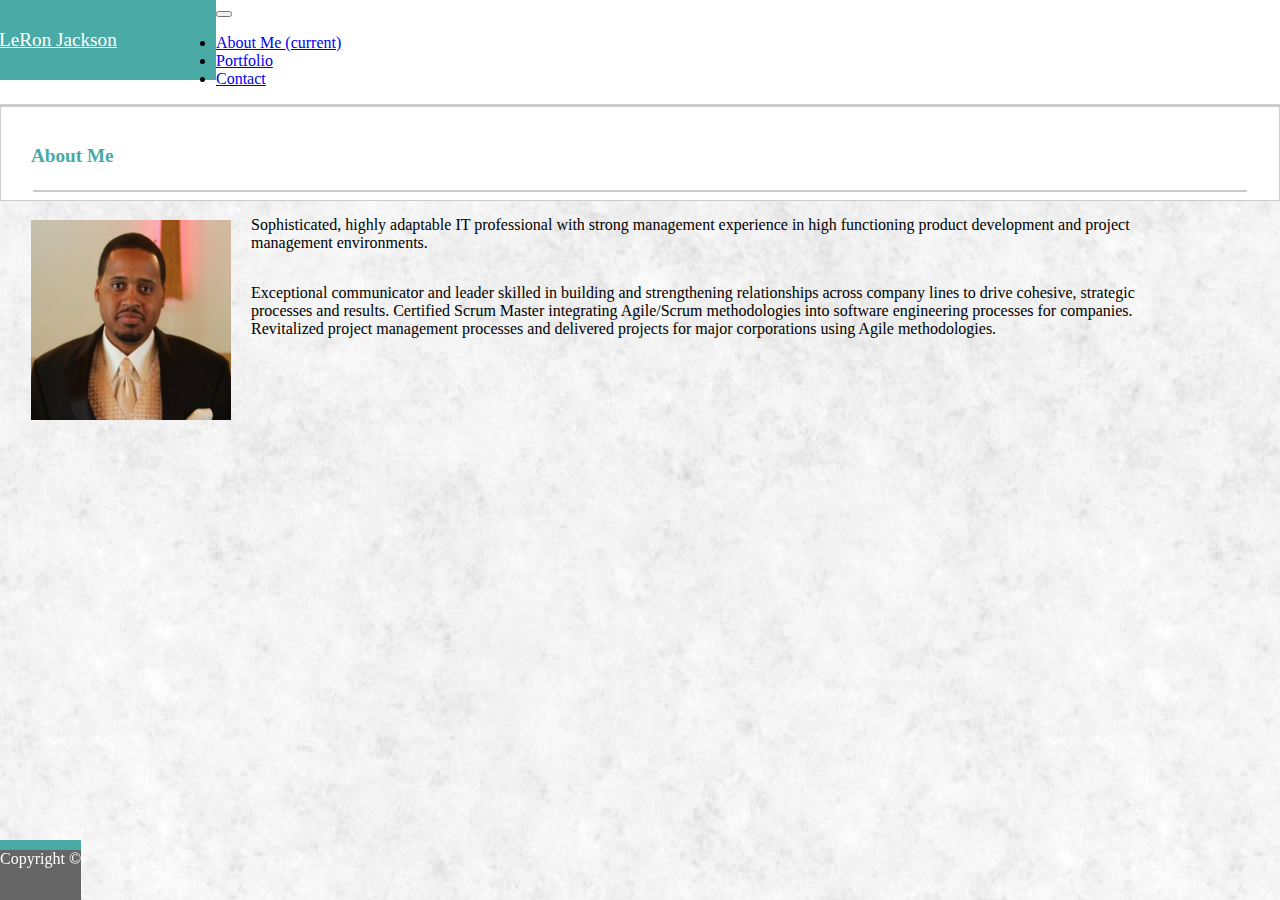
<file: index.html>
<!DOCTYPE html>
<html lang="en-us">

<head>
    <meta charset="UTF-8">
    <meta name="viewport" content="width=device-width, initial-scale=1, shrink-to-fit=no">

    <title>Bootstrap Portfolio</title>

    <!-- Bootstrap CSS -->
    <link rel="stylesheet" href="https://stackpath.bootstrapcdn.com/bootstrap/4.1.3/css/bootstrap.min.css" integrity="sha384-MCw98/SFnGE8fJT3GXwEOngsV7Zt27NXFoaoApmYm81iuXoPkFOJwJ8ERdknLPMO"
        crossorigin="anonymous">
    <script src="https://code.jquery.com/jquery-3.3.1.slim.min.js" integrity="sha384-q8i/X+965DzO0rT7abK41JStQIAqVgRVzpbzo5smXKp4YfRvH+8abtTE1Pi6jizo"
        crossorigin="anonymous"></script>
    <script src="https://cdnjs.cloudflare.com/ajax/libs/popper.js/1.14.3/umd/popper.min.js" integrity="sha384-ZMP7rVo3mIykV+2+9J3UJ46jBk0WLaUAdn689aCwoqbBJiSnjAK/l8WvCWPIPm49"
        crossorigin="anonymous"></script>
    <script src="https://stackpath.bootstrapcdn.com/bootstrap/4.1.3/js/bootstrap.min.js" integrity="sha384-ChfqqxuZUCnJSK3+MXmPNIyE6ZbWh2IMqE241rYiqJxyMiZ6OW/JmZQ5stwEULTy"
        crossorigin="anonymous"></script>
    <link rel="stylesheet" href="assets/css/style.css">
</head>

<body>

    <div class="container-fluid">
        <div class="row" style="border-bottom:2px solid; border-color: #cccccc; background: white">

            <div class="col-2">
                <!-- 1 of 3 -->
            </div>

            <div class="col">
                <nav class="navbar navbar-expand-lg navbar-light navbar-toggler-right">
                    <div class="navName">
                        <a id="name" href="index.html">LeRon Jackson</a>
                    </div>
                    <button class="navbar-toggler navbar-toggler-right" type="button" data-toggle="collapse"
                        data-target="#navbarText" aria-controls="navbarText" aria-expanded="false" aria-label="Toggle navigation">
                        <span class="navbar-toggler-icon"></span>
                    </button>

                    <div class="collapse navbar-collapse justify-content-end" id="navbarText">
                        <ul class="nav navbar-nav" id="navLink">
                            <li class="nav-item">
                                <a class="nav-link" id="a" href="index.html">About Me <span class="sr-only">(current)</span></a>
                            </li>
                            <li class="nav-item">
                                <a class="nav-link" id="a" href="portfolio.html">Portfolio</a>
                            </li>
                            <li class="nav-item">
                                <a class="nav-link" id="a" href="contact.html">Contact</a>
                            </li>
                        </ul>
                        </span>
                    </div>
                </nav>
            </div>

            <div class="col-2">
                <!-- 1 of 3 -->
            </div>
        </div>

    </div>

    <div class="container-fluid mt-4" style="margin-bottom:100px">
        <div class="row">

            <div class="col-2">
                <!-- 1 of 3 -->
            </div>

            <div class="col" style="border:1px solid; border-color: #cccccc; background: white">

                <h1 id="aboutMeDiv">
                    About Me
                </h1>

                <hr />

                <img src="assets/images/me.png" alt="LeRon Jackson" height="200" width="200">

                <p>
                    Sophisticated, highly adaptable IT professional with strong management experience in high
                    functioning
                    product development and project management environments.

                </p>

                <p>
                    Exceptional communicator and leader skilled in building and strengthening relationships
                    across company
                    lines to drive cohesive, strategic processes and results. Certified Scrum Master
                    integrating Agile/Scrum
                    methodologies into software engineering processes for companies. Revitalized project
                    management processes
                    and delivered projects for major corporations using Agile methodologies.
                </p>

            </div>

            <div class="col-2">
                <!-- 1 of 3 -->
            </div>
        </div>
    </div>



    <div class="container-fluid" style="height: 50px; border-top:10px solid; border-color: #4aaaa5; background: #666666; bottom: 0px; position: fixed">
        <div class="row">

            <div class="col center-block text-center" style="color: white">

                Copyright &copy;

            </div>

        </div>
    </div>

</body>

</html>
</file>
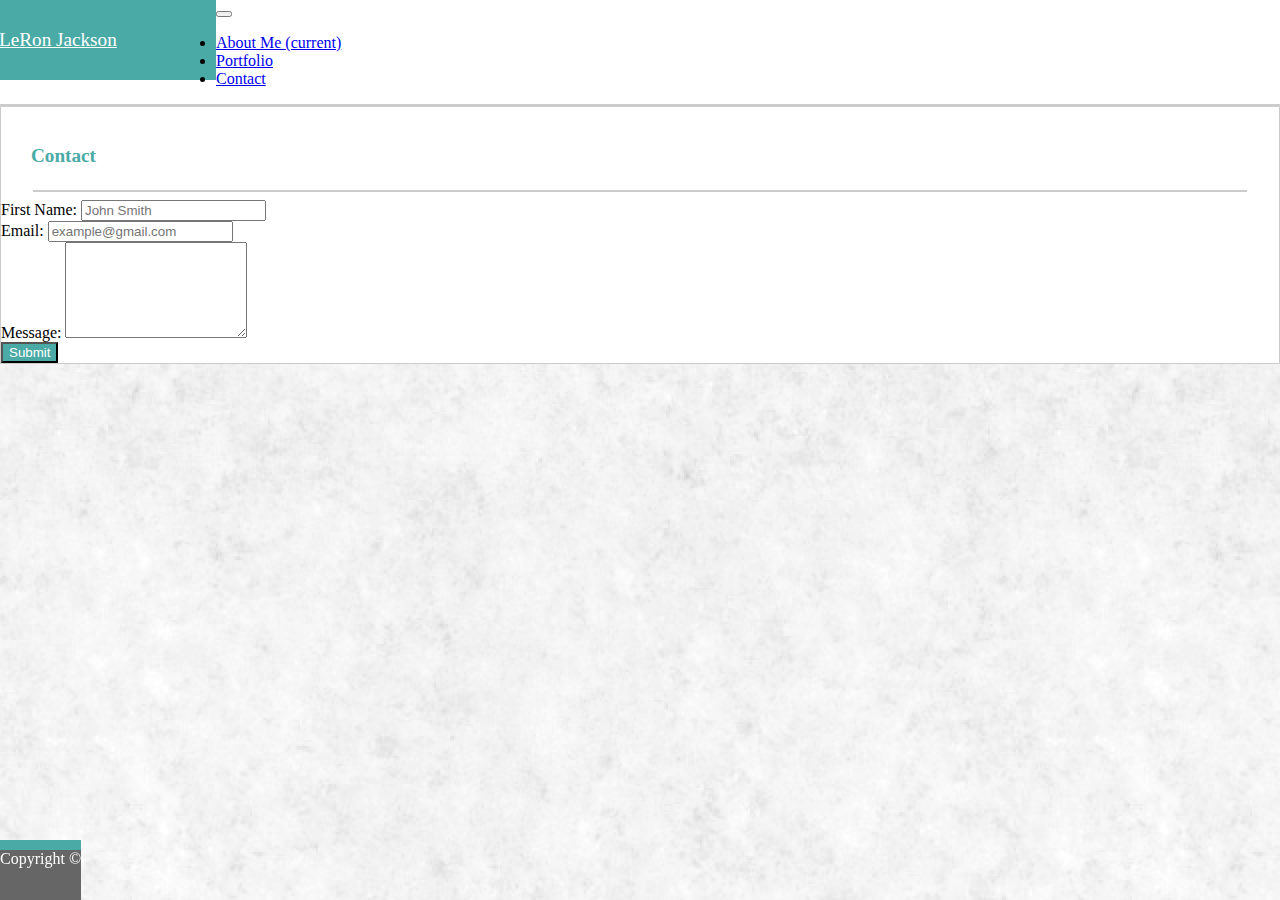
<file: contact.html>
<!DOCTYPE html>
<html lang="en-us">

<head>
    <meta charset="UTF-8">
    <meta name="viewport" content="width=device-width, initial-scale=1, shrink-to-fit=no">

    <title>Bootstrap Portfolio</title>

    <!-- Bootstrap CSS -->
    <link rel="stylesheet" href="https://stackpath.bootstrapcdn.com/bootstrap/4.1.3/css/bootstrap.min.css" integrity="sha384-MCw98/SFnGE8fJT3GXwEOngsV7Zt27NXFoaoApmYm81iuXoPkFOJwJ8ERdknLPMO"
        crossorigin="anonymous">
    <script src="https://code.jquery.com/jquery-3.3.1.slim.min.js" integrity="sha384-q8i/X+965DzO0rT7abK41JStQIAqVgRVzpbzo5smXKp4YfRvH+8abtTE1Pi6jizo"
        crossorigin="anonymous"></script>
    <script src="https://cdnjs.cloudflare.com/ajax/libs/popper.js/1.14.3/umd/popper.min.js" integrity="sha384-ZMP7rVo3mIykV+2+9J3UJ46jBk0WLaUAdn689aCwoqbBJiSnjAK/l8WvCWPIPm49"
        crossorigin="anonymous"></script>
    <script src="https://stackpath.bootstrapcdn.com/bootstrap/4.1.3/js/bootstrap.min.js" integrity="sha384-ChfqqxuZUCnJSK3+MXmPNIyE6ZbWh2IMqE241rYiqJxyMiZ6OW/JmZQ5stwEULTy"
        crossorigin="anonymous"></script>
    <link rel="stylesheet" href="assets/css/style.css">
</head>

<body>

    <div class="container-fluid">
        <div class="row" style="border-bottom:2px solid; border-color: #cccccc; background: white">

            <div class="col-2">
                <!-- 1 of 3 -->
            </div>

            <div class="col">
                <nav class="navbar navbar-expand-lg navbar-light navbar-toggler-right">
                    <div class="navName">
                        <a id="name" href="index.html">LeRon Jackson</a>
                    </div>
                    <button class="navbar-toggler navbar-toggler-right" type="button" data-toggle="collapse"
                        data-target="#navbarText" aria-controls="navbarText" aria-expanded="false" aria-label="Toggle navigation">
                        <span class="navbar-toggler-icon"></span>
                    </button>

                    <div class="collapse navbar-collapse justify-content-end" id="navbarText">
                        <ul class="nav navbar-nav" id="navLink">
                            <li class="nav-item">
                                <a class="nav-link" id="a" href="index.html">About Me <span class="sr-only">(current)</span></a>
                            </li>
                            <li class="nav-item">
                                <a class="nav-link" id="a" href="portfolio.html">Portfolio</a>
                            </li>
                            <li class="nav-item">
                                <a class="nav-link" id="a" href="contact.html">Contact</a>
                            </li>
                        </ul>
                        </span>
                    </div>
                </nav>
            </div>

            <!-- <div class="col">
                <h1 id="name">
                    LeRon Jackson
                </h1>
            </div>

            <div class="col">
                <ul>
                    <li><a href="#About">About</a></li>
                    <li><a href="#Portfolio">Portfolio</a></li>
                    <li><a href="#Contact">Contact</a></li>
                </ul>
            </div> -->

            <div class="col-2">
                <!-- 1 of 3 -->
            </div>
        </div>

    </div>

    <div class="container-fluid mt-4 mb-5">
        <div class="row">

            <div class="col-2">
                <!-- 1 of 3 -->
            </div>

            <div class="col" style="border:1px solid; border-color: #cccccc; background: white">

                <h1 id="aboutMeDiv">
                    Contact
                </h1>

                <hr />

                <form>
                    <div class="form-group">
                        <label for="fNameInput">First Name:</label>
                        <input type="fName" class="form-control" id="fNameInput" placeholder="John Smith">
                    </div>
                    <div class="form-group">
                        <label for="eMailInput">Email:</label>
                        <input type="email" class="form-control" id="eMailInput" placeholder="example@gmail.com">
                    </div>
                    <div class="form-group">
                        <label for="textArea">Message:</label>
                        <textarea class="form-control" id="textArea" rows="6"></textarea>
                    </div>
                </form>

                <button type="button" class="btn mb-3">
                    Submit
                </button>

            </div>

            <div class="col-2">
                <!-- 1 of 3 -->
            </div>
        </div>
    </div>

    <div class="container-fluid" style="height: 50px; border-top:10px solid; border-color: #4aaaa5; background: #666666; bottom: 0px; position: fixed">
        <div class="row">

            <div class="col center-block text-center" style="color: white">

                Copyright &copy;

            </div>
        </div>
    </div>

</body>

</html>
</file>
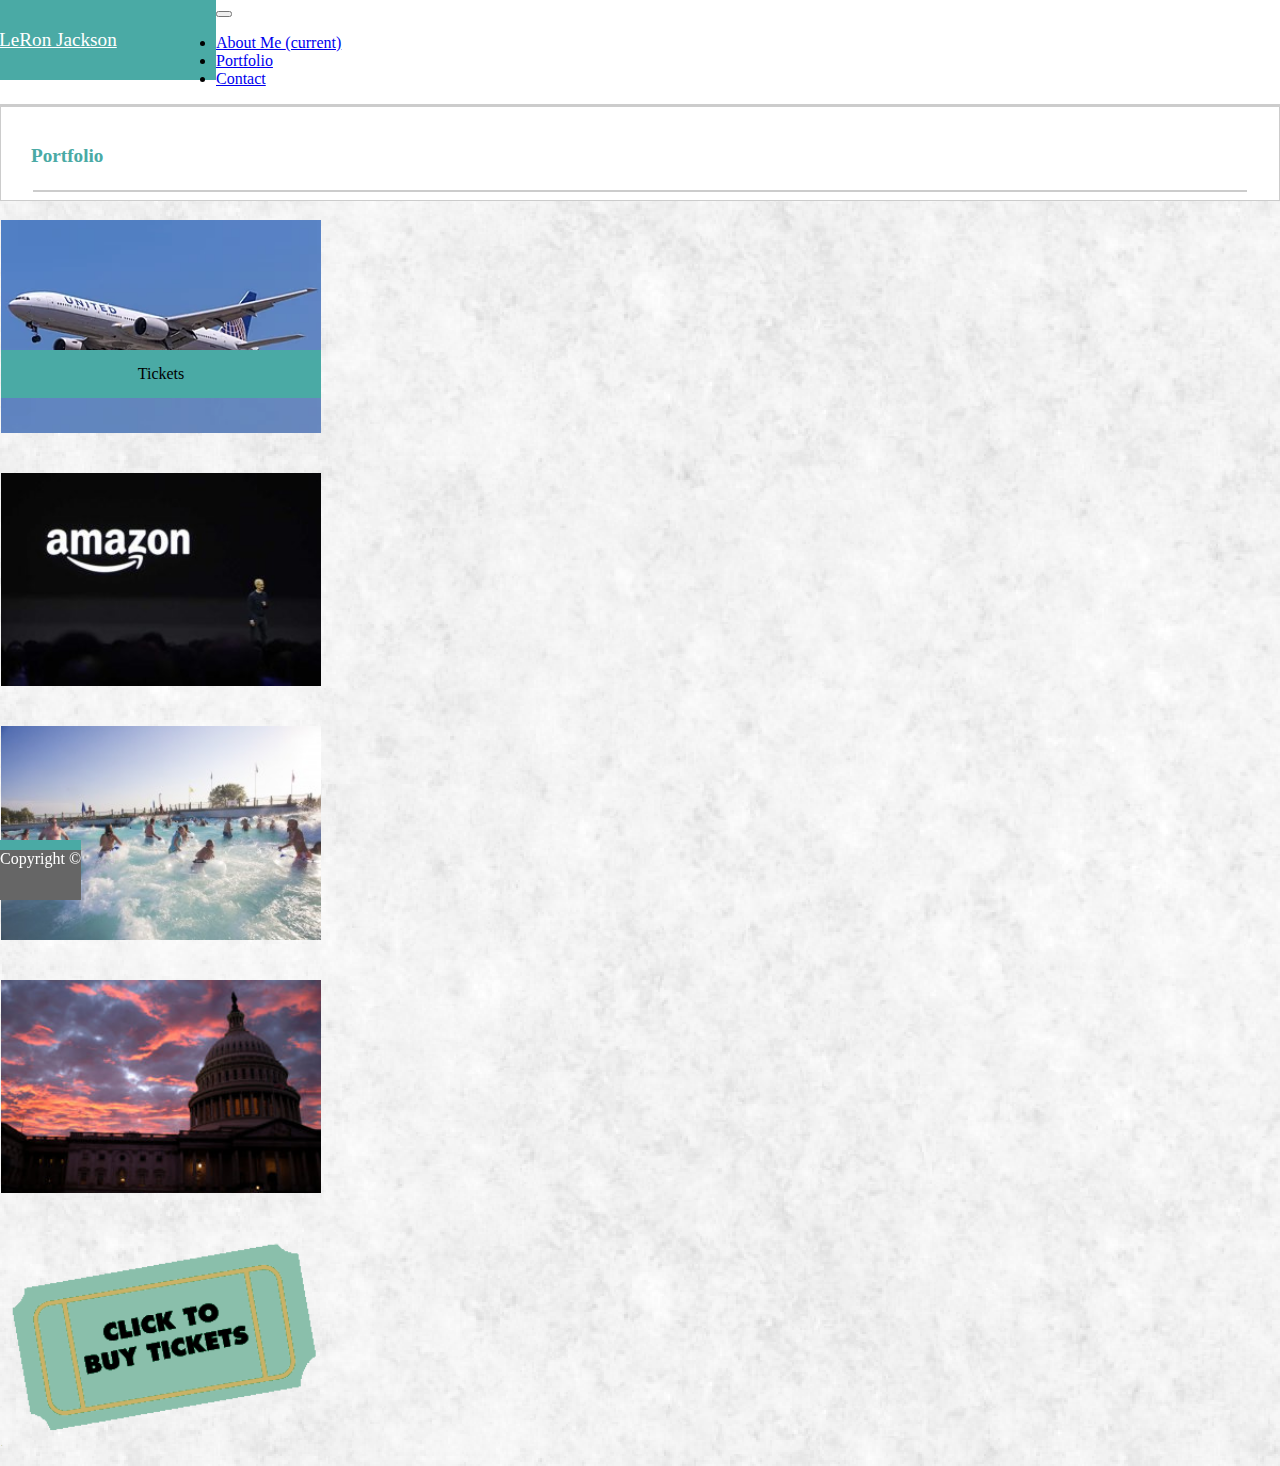
<file: portfolio.html>
<!DOCTYPE html>
<html lang="en-us">

<head>
    <meta charset="UTF-8">
    <meta name="viewport" content="width=device-width, initial-scale=1, shrink-to-fit=no">

    <title>Bootstrap Portfolio</title>

    <!-- Bootstrap CSS -->
    <link rel="stylesheet" href="https://stackpath.bootstrapcdn.com/bootstrap/4.1.3/css/bootstrap.min.css" integrity="sha384-MCw98/SFnGE8fJT3GXwEOngsV7Zt27NXFoaoApmYm81iuXoPkFOJwJ8ERdknLPMO"
        crossorigin="anonymous">
    <script src="https://code.jquery.com/jquery-3.3.1.slim.min.js" integrity="sha384-q8i/X+965DzO0rT7abK41JStQIAqVgRVzpbzo5smXKp4YfRvH+8abtTE1Pi6jizo"
        crossorigin="anonymous"></script>
    <script src="https://cdnjs.cloudflare.com/ajax/libs/popper.js/1.14.3/umd/popper.min.js" integrity="sha384-ZMP7rVo3mIykV+2+9J3UJ46jBk0WLaUAdn689aCwoqbBJiSnjAK/l8WvCWPIPm49"
        crossorigin="anonymous"></script>
    <script src="https://stackpath.bootstrapcdn.com/bootstrap/4.1.3/js/bootstrap.min.js" integrity="sha384-ChfqqxuZUCnJSK3+MXmPNIyE6ZbWh2IMqE241rYiqJxyMiZ6OW/JmZQ5stwEULTy"
        crossorigin="anonymous"></script>
    <link rel="stylesheet" href="assets/css/style.css">
</head>

<body>

    <div class="container-fluid">
        <div class="row" style="border-bottom:2px solid; border-color: #cccccc; background: white">

            <div class="col-2">
                <!-- 1 of 3 -->
            </div>

            <div class="col">
                <nav class="navbar navbar-expand-lg navbar-light navbar-toggler-right">
                    <div class="navName">
                        <a id="name" href="index.html">LeRon Jackson</a>
                    </div>
                    <button class="navbar-toggler navbar-toggler-right" type="button" data-toggle="collapse"
                        data-target="#navbarText" aria-controls="navbarText" aria-expanded="false" aria-label="Toggle navigation">
                        <span class="navbar-toggler-icon"></span>
                    </button>

                    <div class="collapse navbar-collapse justify-content-end" id="navbarText">
                        <ul class="nav navbar-nav" id="navLink">
                            <li class="nav-item">
                                <a class="nav-link" id="a" href="index.html">About Me <span class="sr-only">(current)</span></a>
                            </li>
                            <li class="nav-item">
                                <a class="nav-link" id="a" href="portfolio.html">Portfolio</a>
                            </li>
                            <li class="nav-item">
                                <a class="nav-link" id="a" href="contact.html">Contact</a>
                            </li>
                        </ul>
                        </span>
                    </div>
                </nav>
            </div>

            <!-- <div class="col">
                <h1 id="name">
                    LeRon Jackson
                </h1>
            </div>

            <div class="col">
                <ul>
                    <li><a href="#About">About</a></li>
                    <li><a href="#Portfolio">Portfolio</a></li>
                    <li><a href="#Contact">Contact</a></li>
                </ul>
            </div> -->

            <div class="col-2">
                <!-- 1 of 3 -->
            </div>
        </div>

    </div>

    <div class="container-fluid mt-4 mb-5">
        <div class="row">

            <div class="col-2">
                <!-- 1 of 3 -->
            </div>

            <div class="col" style="border:1px solid; border-color: #cccccc; background: white">

                <h1 id="aboutMeDiv">
                    Portfolio
                </h1>

                <hr />

                <div class="row">
                    <div class="col">
                        <div class="gallery">
                            <a target="_blank" href="#">
                                <img src="assets/images/300px-United_Airlines_777_N797UA_LAX.jpg" alt="Delta Plane"
                                    width="300" height="200">
                            </a>
                            <div class="desc">Delta Plane</div>
                        </div>
                    </div>

                    <div class="col">
                        <div class="gallery">
                            <a target="_blank" href="#">
                                <img src="assets/images/amazon-300x200.jpg" alt="Amazon" width="300" height="200">
                            </a>
                            <div class="desc">Amazon</div>
                        </div>
                    </div>
                </div>

                <div class="row">
                    <div class="col">
                        <div class="gallery">
                            <a target="_blank" href="#">
                                <img src="assets/images/CI_P_mahoney_waves_101615-300x200.jpg" alt="Pool" width="300"
                                    height="200">
                            </a>
                            <div class="desc">Pool</div>
                        </div>
                    </div>

                    <div class="col">
                        <div class="gallery">
                            <a target="_blank" href="#">
                                <img src="assets/images/RTS24U2G-300x200.jpg" alt="Capital Building" width="300" height="200">
                            </a>
                            <div class="desc">Capital Building</div>
                        </div>
                    </div>
                </div>

                <div class="row">
                    <div class="col">
                        <div class="gallery">
                            <a target="_blank" href="#">
                                <img src="assets/images/Ticket-Button2-300x200-1-300x200.png" alt="Tickets" width="300"
                                    height="200">
                            </a>
                            <div class="desc">Tickets</div>
                        </div>
                    </div>

                </div>
            </div>

            <div class="col-2">
                <!-- 1 of 3 -->
            </div>
        </div>
    </div>

    <div class="container-fluid" style="height: 50px; border-top:10px solid; border-color: #4aaaa5; background: #666666; bottom: 0px; position: fixed">
        <div class="row">

            <div class="col center-block text-center" style="color: white">

                Copyright &copy;

            </div>
        </div>
    </div>

</body>

</html>
</file>
<file: assets/css/style.css>
body {
    background-image: url("../../assets/images/fresh_snow_@2X.png");
    margin: 0px;
    padding: 0px;
    height: 100%;
}

#name {
    background-color: #4aaaa5;
    margin: 0px;
    margin-left: -30px;
    padding: 29px;
    width: 188px;
    color: #ffffff;
    font-family: 'Georgia', Times, Times New Roman, serif;
    font-size: 120%;
    float: left;
}

/* ul {
    list-style-type: none;
    position: absolute;
    right: 0px;
    margin: 0;
    padding: 0;
    float: left;
}

li {
    float: left;
}

li a {
    display: block;
    color: #777777;
    text-align: center;
    height: 81px;
    padding: 31px;
    text-decoration: none;
}

li a:hover {
    background-color: #4aaaa5;
    color: #ffffff;
} */



#aboutMeDiv {

    color: #4aaaa5;
    font-family: 'Georgia', Times, Times New Roman, serif;
    font-size: 120%;
    margin-left: 30px;
    padding-top: 25px;
    padding-bottom: 10px;
}

hr {

    display: block;
    width: 95%;
    background-color:#cccccc; 
    height: 2px; 
    border: 0px;
}

img {

    display: block;
    margin-left: 30px;
    padding-top: 20px;
    float: left;
    margin-bottom: 20px;
}

p {
    width: 70%;
    margin-left: 20px;
    float: left;
}

/* Portfolio */

div.gallery {
    width: 320px;
    position: relative; 
}


div.gallery img {
    width: 100%;
    height: auto;
    margin-left: 0px;
}

div.desc {
    
    padding-top: 15px;
    padding-bottom: 15px;
    background: #4aaaa5;
    text-align: center;
    position: absolute;
    top: 150px;
    width: 100%;
}

/* Contact */

.btn {
    background: #4aaaa5;
    color: #ffffff;
}
</file>
